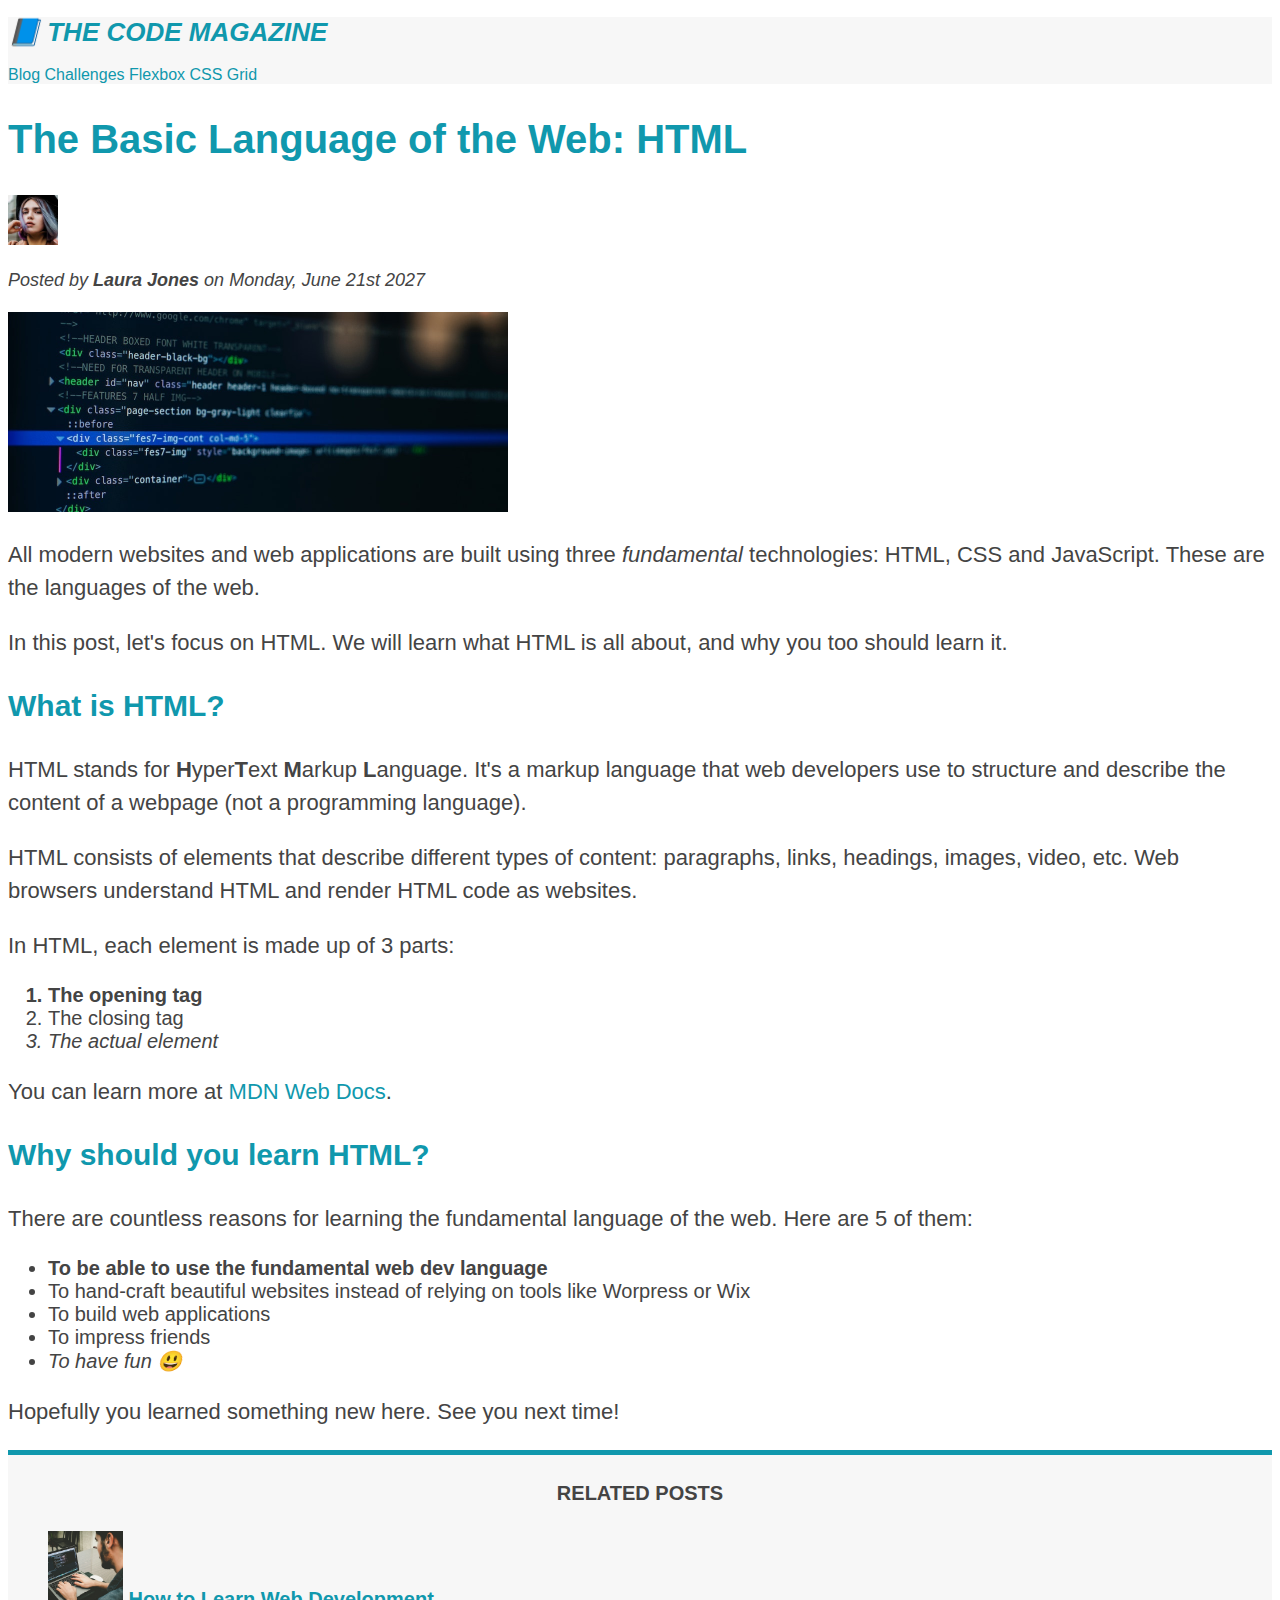
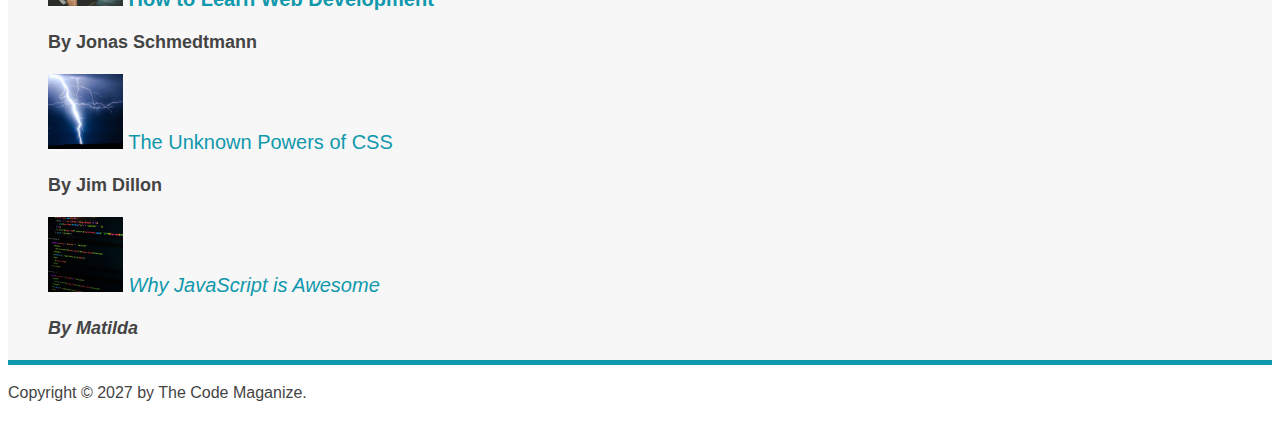
<file: index.html>
<!DOCTYPE html>
<html lang="en">
  <head>
    <meta charset="UTF-8" />
    <link href="style.css" rel="stylesheet" />
    <title>The Basic Language of the Web: HTML</title>
  </head>

  <body>
    <!-- 
    <h1>The Basic Language of the Web: HTML</h1>
    <h2>The Basic Language of the Web: HTML</h2>
    <h3>The Basic Language of the Web: HTML</h3>
    <h4>The Basic Language of the Web: HTML</h4>
    <h5>The Basic Language of the Web: HTML</h5>
    <h6>The Basic Language of the Web: HTML</h6>
    -->

    <header class="main-header">
      <h1>📘 The Code Magazine</h1>

      <nav>
        <a href="blog.html">Blog</a>
        <a href="#">Challenges</a>
        <a href="#">Flexbox</a>
        <a href="#">CSS Grid</a>
      </nav>
    </header>

    <article>
      <header>
        <h2>The Basic Language of the Web: HTML</h2>

        <img
          src="img/laura-jones.jpg"
          alt="Portrait of Laura Jones"
          width="50"
          height="50"
        />

        <p id="author">
          Posted by <strong>Laura Jones</strong> on Monday, June 21st 2027
        </p>

        <img
          src="img/post-img.jpg"
          alt="HTML code on a screen"
          width="500"
          height="200"
        />
      </header>
      <p>
        All modern websites and web applications are built using three
        <em>fundamental</em>
        technologies: HTML, CSS and JavaScript. These are the languages of the
        web.
      </p>

      <p>
        In this post, let's focus on HTML. We will learn what HTML is all about,
        and why you too should learn it.
      </p>

      <h3>What is HTML?</h3>
      <p>
        HTML stands for <strong>H</strong>yper<strong>T</strong>ext
        <strong>M</strong>arkup <strong>L</strong>anguage. It's a markup
        language that web developers use to structure and describe the content
        of a webpage (not a programming language).
      </p>
      <p>
        HTML consists of elements that describe different types of content:
        paragraphs, links, headings, images, video, etc. Web browsers understand
        HTML and render HTML code as websites.
      </p>

      <p>In HTML, each element is made up of 3 parts:</p>

      <ol>
        <li class="first-li">The opening tag</li>
        <li>The closing tag</li>
        <li>The actual element</li>
      </ol>

      <p>
        You can learn more at
        <a
          href="https://developer.mozilla.org/en-US/docs/Web/HTML"
          target="_blank"
          >MDN Web Docs</a
        >.
      </p>

      <h3>Why should you learn HTML?</h3>

      <p>
        There are countless reasons for learning the fundamental language of the
        web. Here are 5 of them:
      </p>

      <ul>
        <li class="first-li">
          To be able to use the fundamental web dev language
        </li>
        <li>
          To hand-craft beautiful websites instead of relying on tools like
          Worpress or Wix
        </li>
        <li>To build web applications</li>
        <li>To impress friends</li>
        <li>To have fun 😃</li>
      </ul>
      <p>Hopefully you learned something new here. See you next time!</p>
    </article>

    <aside>
      <h4><strong>Related posts</strong></h4>
      <ul class="related-points">
        <li>
          <img
            src="img/related-1.jpg"
            width="75"
            height="75"
            alt="A person programming"
          />
          <a href="#">How to Learn Web Development</a>
          <p class="related-author">By Jonas Schmedtmann</p>
        </li>
        <li>
          <img src="img/related-2.jpg" width="75" height="75" alt="Lightning" />
          <a href="#">The Unknown Powers of CSS</a>
          <p class="related-author">By Jim Dillon</p>
        </li>
        <li>
          <img
            src="img/related-3.jpg"
            width="75"
            height="75"
            alt="Code on a screen"
          />
          <a href="#">Why JavaScript is Awesome</a>
          <p class="related-author">By Matilda</p>
        </li>
      </ul>
    </aside>
    <footer>
      <p id="copyright" class="copyright text">Copyright &copy; 2027 by The Code Maganize.</p>
    </footer>
  </body>
</html>
</file>
<file: style.css>
/* * {
  border: 10px solid #1098ad;
  background-color: #1098ad;
} */

body {
  font-family: sans-serif;
  color: #444;
  /* border-top: 10px solid #1098ad; */
}

/* h1,
h2,
h3,
h4,
p,
li {
  font-family: sans-serif;
  color: #444;
} */

h1,
h2,
h3 {
  color: #1098ad;
}

h1 {
  font-size: 26px;
  text-transform: uppercase;
  font-style: italic;
}

h2 {
  font-size: 40px;
}

h3 {
  font-size: 30px;
}

h4 {
  font-size: 20px;
  text-transform: uppercase;
  text-align: center;
}

p {
  font-size: 22px;
  line-height: 1.5;
}

li {
  font-size: 20px;
}

/* footer p {
  font-size: 16px;
} */

/* article header p {
  font-style: italic;
}*/

#author {
  font-style: italic;
  font-size: 18px;
}

#copyright {
  font-size: 16px;
}

.related-author {
  font-size: 18px;
  font-weight: bold;
}

/* ul {
  list-style: none;
} */

.related-points {
  list-style: none;
}

.main-header {
  background-color: #f7f7f7;
}

aside {
  background-color: #f7f7f7;
  border-top: 5px solid #1098ad;
  border-bottom: 5px solid #1098ad;
}

/* body {
  background-color: antiquewhite;
} */

/* .first-li {
  font-weight: bold;
} */

li:first-child {
  font-weight: bold;
}

li:last-child {
  font-style: italic;
}

/* li:nth-child(odd) {
  color: red;
} */

/* Misconception: this won't work! */
article p:first-child {
  color: red;
}

/* Styling links */
a:link {
  color: #1098ad;
  text-decoration: none;
}

a:visited {
  color: #1098ad;
}

a:hover {
  color: orangered;
  font-weight: bold;
  text-decoration: underline orangered;
}

a:active {
  color: black;
  font-style: italic;
}
/* LVHA */

/* Resolving conflicts */

/* #copyright {
  color: red;
}

.copyright {
  color: blue;
}

.text {
  color: yellow;
}

footer p {
  color: green !important;
} */
</file>
